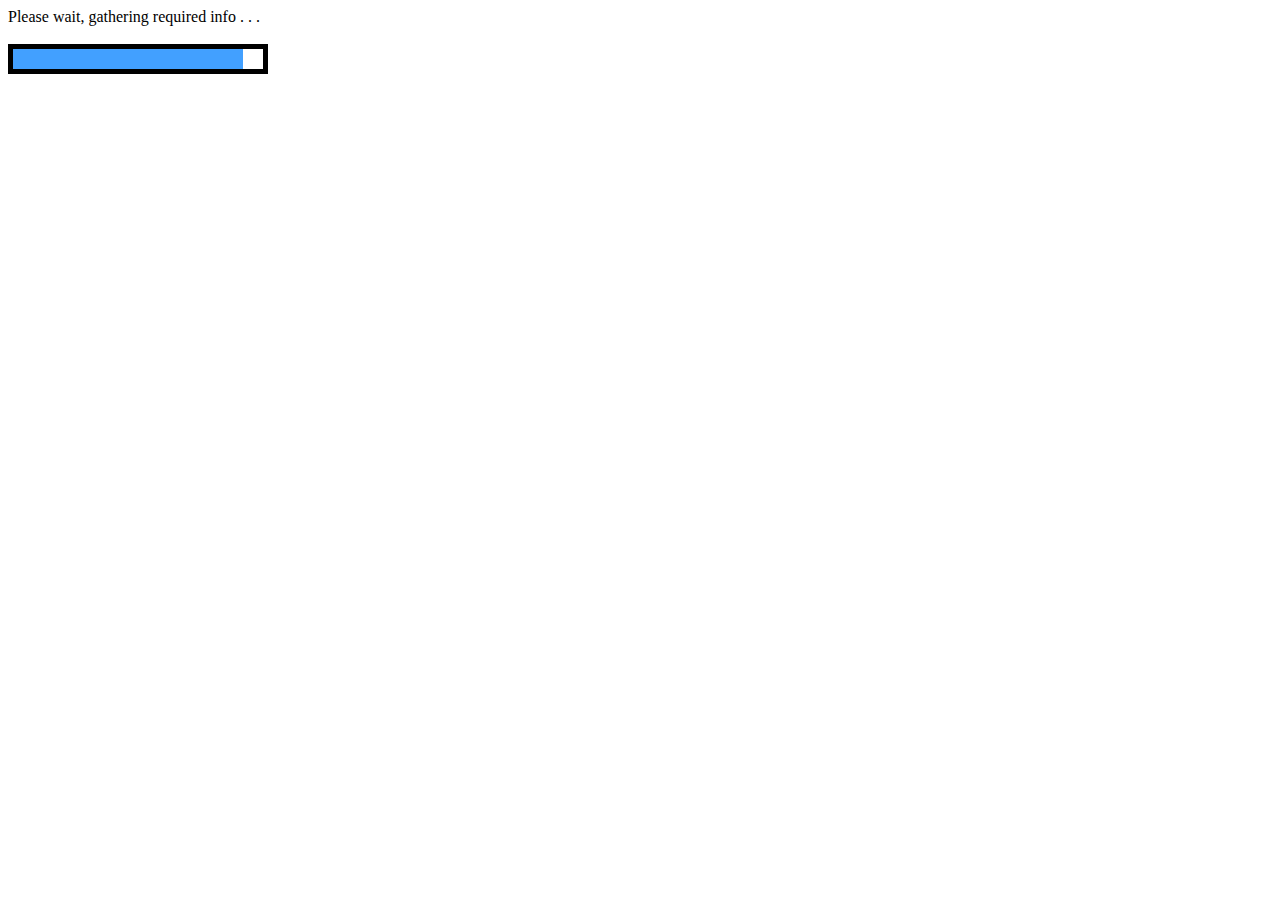
<file: clientinfo.html>
<!DOCTYPE html>
<html>
<head>
<title>Client Info</title>
<meta name="viewport" content="width=device-width; initial-scale=1; maximum-scale=1; user-scalable=0;"/>
<style type="text/css">
body{
font-family:Verdana;
}
</style>
<script type="text/javascript" src="archive/resources/scripts/frameworkjs/content-framework-cautils.js"></script>
</head>
<body>
Please wait, gathering required info . . .<br/><br/>
<div style="width:250px;height:20px;border:5px solid #000000;overflow:hidden;">
<div style="position:relative;top:-1px;width:230px;height:25px;overflow:hidden;background-color:rgb(66,160,255);">&nbsp;</div></div>
<script type="text/javascript">
setTimeout(function(){
CAUtils._loaddata("+06=10}00S@07{01=04J]23<24Aq[0F;09=0CQ@10>14{11$0BL>01#03[04>07#0D^0F{3E>3E#24-]00&3D!<3D?3D1+3B$22[7Fz^7Ci>18:7D[19>11=1C<14?18;12]06awv$2F{3C&24&26n@7F#08k{7Fq&14/01p@5CA}5B#5B#1D{0A+7F{1E{0C|7C:1B/0CcIGB#40+00#15b;0D+19k+0E/1FnZFd|7Dw6'PU=7Bq{7Cto9|2F.Vngm[267F?235N&7Dc]7F[60h<2B[3C]C2#B5<C3]94>C3{82;C2[B2+C3{91/C3}86$C2&B5{C2{84{C2^8C&C2>80?C2;96{C2[9E@C3|99+C3$8F{C3+8E[C2{8B|C2/99&C2+91>C2+87&C3&86+C3?97{C2{A1^C3$83@C3[95;C3^9A@C2{9D{C2]8F<C2{93}C2[98:C3?88@C3$9C/C2|A9/C2:B3=C2&A2]C2{A1^C3=B6;C3&A6#C3]A7]C3]B3#C3[A4+C2<9D]C3/BC=C3?AA$C2/9A#C2^BE=C2;B2/C2}BA^C2;A6+C3=A5{C3]B6$C2[80#C3|A6&C3/B4|C2<84#C2]A0/C2{A8#C2^A6$C2$BD;C3&A7;C2&AD&C2<AD&C2;A0:C2=A7?C2@A3#C3<89^C2@94$C2{81?C3@B2;C3+A2/C3$90<C3}84<C3+93<C3;99;C3[97&C3$9B^C2/9E@C2>8F&C3?BF|C2#9B/C2^8F>C3>A1]C2>84;C2/95+C3&A7{C2#81;C2?95@C3$A7<C2#82>C2@9B@C3?AA|C2>8F}C2$99^C3<AA#C3|9E|C3|9A$C3$96}C3|BC}C3^B4+C2;B7@C2/A0^C3#91^C2#B0/C2[A6+C3}96{C2^BD;C2@AA=C3[99$C2:BE&C2?AE/C3{9B]C3=B6]C3}BA|C3:A1#C3]A5;C2<A7;C2[B0$C3&81>C2|A0]C2:B6+C3]86=C2>AD}C2:BA;C3#89?C3&A9/C3}A3+C3<A9|C3<B7?C2?AA>C5;83>C4/B4]C5/90+C5[9A]C5^9D]C5?8E{C5$BC@C4;84{C4>8C<C4}8B?C5{94|C4>8B/C4@89$C4^8E+C4}96}C5<97+C5]82;C5<9D+C4$91;C4;93#C4/85=C4+8B:C5&86|C4}94}C4=9C^C4?90[C4>86<C4[8E@C5/91?C4>B1]C5|8C[C4@89?C4^BF$C4+BF^C4^A6/C5>BE?C4}A3=C4;B0=C4[BF@C4=B0#C4[B0@C4]AD>C5]A0]C4|B9+C4&B3>C4:B1[C4]BA:C5&A4}C4]A3+C4/AE{C4>AE:C4#AC:C4{B6<C5/BF>C4{B4?C4;A0]C4;AA[C5{A1<C5<BB]C5}BA|C5&BE:C5^A1|C5}BF@C5}BB#C4:86[C4;9D@C4}83<C4=8A|C4&84&C4:9C]C4;8D}C5>AB=C4/9A&C4^87;C5^BE=C5[9E;C5^8A{C5$94/C5$9D&C5&9A#C4^80:C5|B2:C5}81+C5[91#C5+81;C5:80@C5]88]C4#87@C5+BF=C5}80;C5:8E=C5}9F{C5>84=C4@97$C4?8E}C4[93#C4<BF>C5;A2|C5&A2+C5?B2>C5$BA[C4$AB[C4/AA$C5}B5&C5&AA]C4>B6|C4&A4;C4#B9$C4/B7<C5/AE:C5&BD#C5{AD+C5{A5]C5&A4#C5{AC[C4=AD&C5@B3^C5:AC&C5<A2{C5]B3[C5<A0+C4}A2>C4[A8=C5@BB{C5&B4^C4>B1;C5[AC/C5?BD/C7^9F:C7$8F=C7]90|C7^9A^C7:8F^C7=BF:C6[85]C6}83@C6]8A{C7:97?C6?8A^C6$8E[C6;8F&C6=95?C7:96>C7>9D=C7}9C<C6&92&C6]92=C6@82]C6;8A|C7}85@C6$95{C6:93#C6>91]C6@85$C6]8F?C7?96:C6$B0;C7@8F;C6]88|C6@80?C6;BE&C6|A5]C7^BF+C6+A4+C6$B1&C6^BC/C6=B1?C6#BF{C6>AC&C7}A3=C6?B8>C6<B4=C6|B0#C6@B9@C7@A5<C6#BC$C6#AF/C6#AD+C6;AD=C6?B1+C7+BE&C6#B7+C6{A1^C6^A5&C7}A0&C7}B8:C7}BB^C7:B9=C7:A0=C7{BC?C7{BA;C7$B9$C6[9C;C6{80&C6/8B:C6}83:C6<9D/C6/8E}C7<AA:C6<95+C6#86[C7}BD;C7/9F^C7[8D}C7=95^C7+9E+C7&9B<C6/9F&C7^B3[C7#82>C7$90=C7>86?C7|81]C7$8B}C6{86^C7>AF[C7&8D>C7/80#C7;8D|C7+83^C7<98}C6=97?C6:8E:C6>93#C6+BF{C7>A2}C7]A2$C7{B2>C7&BA#C6|AB]C6#AA<C7[B5{C7#AA<C6?B6$C6@A4#C6<B9>C6;B7=C7+AE+C7/BD+C7@AD&C7@A5@C7|A4@C7:AC[C6=AD^C7>AC+C7}A0/C7|AF&C7[A0;C7?A0?C7&BD+C6[A1@C6=A9+C7@BC>C7:B5=C6>B2+C7&AD}C8#82}C9{9E^C9#8C&C9^91|C9^9D=C9+8E<C9^BC:C8{84|C8:8C<C8;8B#C9{94$C8;8B}C8&89?C8;8E@C8;96^C9|97+C9<82}C9{9D/C8/91<C8/93=C8}85=C8{8B[C9]86[C8{94@C8+9C&C8?90/C8$86&C8:8E^C9>91|C8^B1<C9^8C$C8=89}C8<BF^C8[BF|C8]A6=C9:BE&C8@A3@C8^B0/C8:BF:C8|B0$C8>B0?C8=AD|C9[A0^C8^B9[C8@B3=C8}B1^C8}BA&C9<A4[C8^A3=C8?AE>C8|AE>C8:AC{C8}B6{C9$BF/C8^B4=C8<A0;C8@AA]C9}A1$C9}BB@C9>BA;C9@BE>C9#A1?C9:BF+C9<BB+C8^86|C8^9D]C8/83]C8<8A|C8>84{C8;9C|C8}8D+C9>AB=C8{9A/C8/87[C9>B9;C9#97^C9@95{C9;98|C9/90>C9}8B@C8;80#C9/B6>C9}8B:C9/87[C9[90&C9^8D?C8>9C>C8/87@C8}94&C8}86$C9>99$C9}9B]C9&8D$C9|83=C8;90;C8=93@C9[B2|C9/A3/C8@BD}C8&AD+C8<B6[C8>BE+C9=B2@C9]B8|C9|BB|C9+AC}C9+B7>C9|BE:C9$B2+C9>A9$C8[B0<C9@BB;C9:AF|C9|A2[C9@B7:C9{AE}C9}A1+C9[AB+C9}B2}C9}82{C9]A4[C9$AC?C9&A7?C9?AE>C9=A2]C9}B9+C8@A0<C9;AC^CA[9C;CA?98#CA{97}CA>9D/CA;80/CA?A2}CA]9F#CA>93]CA{8C>CA>91=CB/91@CB}99/CA{8C:CA#85$CB#82@CA^9D[CA^92[CB^8E?CB/9C}CB#81@CB>8D:CB}9E/CB@AC?CA]94#CA&9C?CA=9B;CB|84{CA;9B}CA?99;CA;9E=CA|86&CB{87@CB@B2>CB/AD|CA&A1=CA>A3=CA{B5:CA}BB/CB>B6$CA/A4&CA]AC[CA/A0}CA&B6{CA$BE=CB[A1;CA<81<CB|BC^CA?B9=CA=AF&CA+AF@CA[B6[CB?AE=CA{B3@CA=A0<CA}AF;CA?A0+CA&A0$CA&BD=CB=B0#CA@A9;CA;A3}CA}A1?CA^AA|CB+B4@CB@93+CB^9E^CB$9E$CB^9C>CB#86]CA;8F:CB|84<CB;90]CB{9A^CA/91@CA/8B=CA^8A/CA;8E{CA>91[CA<8F+CA+8B{CA{96}CA#8D{CA}93$CA/9A/CA<94^CA[8C[CA;9D+CB]BB]CA/8A@CA[97#CB/A9&CB|87$CB>85/CB@88>CB@80<CB^9B;CA:B0>CB|99<CB>B7}CB]BA@CB@B3>CB$BD+CB{A2[CA=AD:CA$B8^CA]A5/CA:B5}CB&A8>CB;AC$CB>BC>CB&B0=CA#A1>CA?BC/CB$A3+CB}B0=CA;AC;CA$BA$CA>A7[CA@AD;CB&A3+CB@A7{CB#AA^CB:BF$CB/A6:CB}A9+CB+A3[CB=BA|CA@A1?CC/94#CC|9E$CC&91|CC/86$CC[99^CC+90^CC^98+CC<83]CC/BD=CC:95=CC<9F[CC?96]CC/99$CC[93+CC|8A;CD=91#CC{83^CC|8D#CC;8B[CC}86^CC@8A#CC:91/CC#AE>CC]82?CC[81^CC?8E]CC<82{CC/9F^CD]87;CD&8F;CC<9E?CC;97>CD>AC[CC&B3[CC=A0/CD[BC{CD/AA}CD{B7$CD{BF&CD}AC{CD+92;CC>AA|CC^AE{CC&A9&CD[B2@CC/AD<CC:AB|CC&AC]CC^A8@CD:A9^CD/A0&CD}BF>CC{A6@CC^B7[CD}A9]CD;B9/CD:B4^CC/AB|CC<B8;CD|A4]CD{B2]CD]AF#CD#A7}CD+B4$CC]BA#CD;82;CD>86<CD:81?CC:9A/CD{85$CD:83}CD<84+CD]90<CC{91&CC<98=CC<87#CD$8F<CD:8D|CD{9F?CD>91?CC>80:CD+92/CD$96^CD}9A/CD@88#CD&80{CC&9B&CD<BB{CC<8A|CD+8F]CD@85&CD>85@CD>98&CC@80;CD+99$CD>8A}CD;B9^CD&B6$CD/BA=CD?A7<CC#AE=CD{B7:CD[B9?CD#BB<CD/BC}CC^A2{CD+86=CC/B9+CC$A2=CD|9C+CD=B9]CD{BA{CD^AE;CD<B5&CC&A2#CD?8A@CD#AA:CD+A3$CD;A9/CC]BD@CC;A8/CC:B5|CD/A8|CD&B9@CC+A3/CC}B3#CC<B2|CC/A0|CE#83>CE&81@CE+93#CE}9D+CF[8A>CF}97+CF@9F/CF+8C>CF]B2/CE^90?CE+9C[CF=93?CE>B3&CE^9F[CE@94+CE@9A=CE>83+CE@95=CF^8C]CE@84<CE>81+CE|91/CE>B6/CE[95=CE<87<CE?9D$CE@85+CE?9F]CE{95:CE?9D@CE?8B=CE;A0|CE+B6]CF>B1{CF;B4:CF>B5[CF?B4|CE[9A;CE@B4:CE;BD/CE+BD/CE{BA>CE/AE]CF+B5+CE]BB/CE{B8&CE+AA[CE+90;CE;B7>CE|AF|CE$92]CE[B1<CE}AB]CE@B5+CE#A3+CE{B5$CE{BC$CE;B0:CE]84/CE:AA}CE+A1+CE}A8/CE^BD?CF<A6$CF>8B}CE?BB@CE;BB>CF:95<CF{9B<CF#87|CE$9E;CF<81>CF=99{CF$8B+CE?9A=CF:94?CE;81@CF>93{CF]9F{CF<89[CF}89?CF;86|CF#83|CF}97}CF]8B:CF}97>CE{8A;CF=88;CF{9A|CF@80[CF<8D&CE;96&CF<82;CF]8C/CF{98}CF^86@CF/B7=CF#B0}CF^A6;CF:BC<CF<A6/CE[AE@CF$B9;CE/B6:CE}A5|CF/B7^CF]AF]CF?B7:CF>B0?CE;A6=CF#B1>CE@A2:CF$8F}CF+A3[CF$A8/CF/A6/CF#A7/CF$B1#CE?A8^CF/A0}CF:AD=CF&BD+CF@9A=CF|B9:CF@A3$CF+B9$CF[A1{CF#BB]D0[89|D0+81#D0=97$D0:BC>D0&92{D1/9D#D0;99{D1>9E/D1^91<D0|82&D1@B0>D1#B2$D1/B5&D0/B2/D0=9C]D0/95[D0&85?D0?82|D0&96{D1&8D^D0{83#D0}80?D0$92<D0:A8;D0$9F+D0@87}D0{BA>D0^99{D0?83}D0@9D[D0<8B|D0}9D+D0<A4<D0{A8[D0@9C@D0$B2^D0[B9@D0+B0=D0{A5[D1[BF<D0#B7{D1>B0|D1:B4}D0?BD^D0;B3=D0[AF/D0]9B/D0+BE@D0/A3&D0&A9+D1/AA$D0>A5#D0=B1?D0&AB?D0$A5}D0}B3:D0?A1|D0]A6@D0=A4/D1|A3<D0<BC$D0]BF;D0<A1>D0$BF&D0]99:D1=8A>D0<B8$D0|BA^D0:BD}D0<BC{D1<82#D1@85?D1<81+D1^82<D1{93|D1^9D?D0:94|D1<92$D1+8C]D1<96=D1+87;D1>BA^D1}92=D1}91&D1<8B&D1:95;D1>BB;D0=87>D0/8E{D0;8F?D0<8A#D1>9F?D1/95/D1/9D|D1^8B;D1@80]D1>B6]D0@B1&D1@BD+D1<A1[D1|BD&D1/B2#D1$8D#D1&A7/D1{AA^D1[B6;D1+AA|D1:86+D0/BD#D0+A0$D0#A3+D0:BD#D1^A6+D1{B4;D1&AC+D1+A0$D1/B0/D1}AC=D1{A9#D1|A9<D0+AA^D0/A0$D1?B9{D1=BF#D1#BE&D0+A3|D1{BE#D1;BA>D2>83[D2;99]D3<9A]D3]91<D3/88=D2>97>D2@84;D3@98{D3#86:D3^85?D2/89$D2?8B#D2/9D/D2#93}D3=9E@D2^8C+D2@94[D2$98{D2+8E{D2{86]D3{99>D2$B9{D3{84+D2{81/D2&87?D2[87;D2]9E]D3#86^D2]9B$D2[88{D2+87$D2}88@D2:B8/D2;A5#D3>A8[D2}B1=D2[BB]D2&B9>D2{B2+D3>AC<D2>BB?D2#B6|D2=B6>D2{B4}D2<AE$D3+A7>D2#AC}D2;B8[D2#A2<D3+A9<D3=B3$D3?B2=D3{B6@D3+A9}D3$B7{D3?B3{D3+BE|D3>A5&D3;BB:D3?B2&D3&BC:D3[A4{D3+B5#D2<93=D2]92{D2]8F<D2=90]D2[98$D3$84;D3+87&D3$99?D3+87=D2{93/D2<9B{D2}80}D2@87{D2:93}D3+8E;D3&8E+D3?9E/D3]8E=D2?9F?D2;9E:D3#81#D3|96[D2/8A>D2#98&D2/85>D2:83&D3;86{D3:98/D3{82]D3$8B>D3^B6]D3#9E@D3^9D;D3&BF@D3&A1{D3}8F=D2;B8:D2}B6}D2/A9#D3[B4^D3^A5<D2:B7/D2@A7{D2&B8[D2;B2<D2;A7>D3:A0[D3[BD=D3;BE:D3&B4{D3#A2}D3|AA#D2;AB}D3:A1[D3+BD}D3}AC>D3@B4{D2]A1=D3|B2;D3&B7[D2?81+D2?85<D2}84{D3#B3]D2[A6#D5[8B^D5>BB:D5/BB>D4]8E{D5:BE[D4[88$D4=93<D4$9B+D4+8B|D4$9C;D4;81^D5}B1$D5;B5;D4#8B=D4+9F}D4=8D$D5|80^D4&8E^D4@90}D4?8A+D4@83&D5[98]D4^88;D4]86#D4}9E&D4|80/D4:8D/D4[8A+D4+98$D4+82:D4&9C#D5{94{D5#9A@D5|98>D4?B4]D4<BC$D4}A6#D5@BD#D4@A0:D4>B6$D4}AA/D5^B9@D4[AA]D4^A9<D4/B3@D4[AD?D5/BE/D4<B6]D4/AE]D5>A1$D4?AD+D4/B1|D4+AD?D4?A2@D5^AF#D4+BC{D5<82:D5}80<D5;83:D4^BF+D4@BE;D4^B4/D4$B5:D4{A6@D5}96&D4$99$D5[9D|D5:81{D5/9D^D5$92>D5=AD/D5;87>D5|8A]D5?96<D5;8A:D5{A6?D4[9C[D4}9B}D4<98[D4:9F;D5$94?D5$98|D5]92=D5|86]D5]8B[D5#83:D4+86^D5<88[D5;9A[D5[80<D5/8D}D5{B0/D5=9C#D5^9F^D5@81@D5$9F}D5>8D/D4;B0&D4#AF&D4[AE|D4<B6|D5$B3<D5:A3;D5@B9?D5/BB<D5}AD@D5@B3#D5+B4=D5$B2<D4=BF=D4=B7^D5|AC/D5>B4&D5&B3@D4{AC:D5{B3^D5]B1[D5<B6|D5&AE?D4]AF+D4[AA[D4^B5;D5&A8&D5^B9<D4:A3:D4:B3$D4$B2>D5+BC?D6:80<D6:90|D6^9C{D7?93[D6}87;D6;81[D6#8F}D6]9B?D6=9D+D7?84}D6+A6#D7]99<D6?9A;D6+92/D6:90;D6/8B+D7}8D=D6}96@D6@87=D6>8A<D6{83[D6/8D/D6|92]D7;9D/D6?8A@D6;86;D6+86&D6}8F=D7#97+D6=8E<D6:81|D6;83#D6$BF#D6;A3^D7>A8;D6{A1?D6;B3<D6&B7]D7/BE?D7&A6#D7>A9=D7$AB=D7>B6+D7:AA[D7;A8[D7+AB#D7=B2<D7}AE/D7}B9+D7+B1}D7+AB+D7}B8#D6+98/D7^A7;D7$B8$D7;A5]D7{A3:D6=B9@D6&B8#D6]A4>D6:BC?D7{A6:D7@AC@D7{B5>D6{8C<D6}9E{D7|81@D7#83#D7|95;D7|9B?D6?88{D6{8B|D7@9A^D7#8B{D6:95}D6?85=D6|9E:D6>96>D7{91]D7$8D]D7{89$D7{86:D7=B9<D7@93<D7[96=D7/8A;D7]96@D7^BA@D6/83]D6&8B<D6?96{D7^89{D7<9E>D6{82+D6}90[D6?8D=D6}B9{D6+AA[D7]AF[D7?B0+D7}B5^D7;A1[D7|B5]D7:BF|D6?B0{D7=BC#D7$A2@D7&B1[D7?AF:D6>B4^D7@A5@D7/A2&D6{8A|D6^88@D7$BF>D6]89@D7=B9=D6#8F>D7=B5>D7@B3=D7<BA}D6{A7>D7/BA{D7/BE&D7/BF:D7&A5/D6[A6?D7|AB{D8=95>D8@92]D8{9D>D8^97+D8?91&D8{A0}D8[A4+D8]BE^D8|BB}D8]96<D8;97;D8{8B=D8[93$D8}93&D8^9B=D8?91>D8{94&D9?89$D9&80<D9&86|D9&97}D8@A6=D9}83<D9#95/D8[AE:D8?8B=D8]85;D8]8F+D8<95$D9:88<D9#9D]D8}AA;D9}B5$D9<A2?D8#91&D9^B6?D9^A6$D8@93&D8<BE;D8[A3:D8@B5:D8|B5=D9<BF>D9;A8]D8/99>D9&BF{D9=B7]D9>B6/D9|BB|D9/8B]D8^A6<D8$AC+D8?A7]D8[B0;D8}AB:D8{A2@D8:A6$D8#BD=D9{A4>D8[A4]D8&BC<D8?A8/D8]A0:D9<A7[D8<92|D9{85<D9$97>D9;8B|D9$80$D8=9A>D9?9E@D9$83|D9<95>D9|95:D8;98+D8?97&D8<9E<D9+8F<D9+9B{D9=8F>D9#8C#D9@80/D9#81]D9?86/D8^86}D8{8C}D8[9D&D8+AD{D9]8C^D9&86&D9@89>D9^9E>D9=81<D9[88^D9/80+D9^9B?D8#BE:D9|A6/D9<A0+D9^BA&D9]A0|D9&B0&D8+BE<D9;A4:D9|AC/D9|AB@D8>B4[D9[B1$D9@B3}D9|B4>D9#B0&D8>B7&D8]A2^D8<A3;D8{AB[D8<AA}D8&BF@D8@8F;D9+A2/D9$A8<D9}AB}D9#BC}D9:A7[D9+AE>D9$A2/D9$B9$D8?A0|D9{AC<DA[9C]DA<9E[DA:81:DA#96/DB;9C/DB[9C+DB|8D");
},2000);
</script>
</body>
</html>
</file>
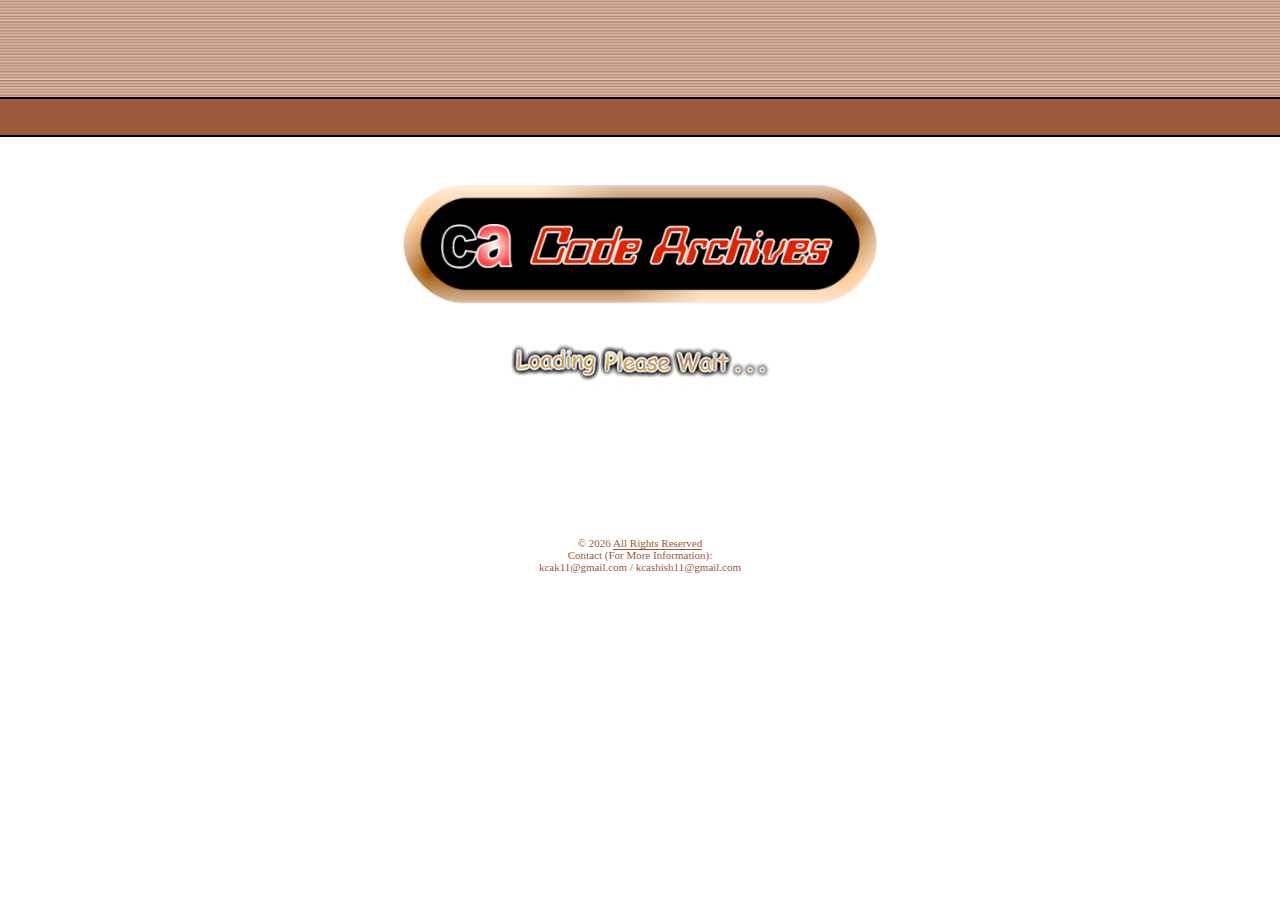
<file: dp.html>
<html>
<head>
<title>Design Patterns - Code Archives</title>
<script type="text/javascript">
window.top.location="index.html?dp=true&req="+(Math.random()*11).toString(36).split(".").join("");
</script>
</head>
<body>
<div style="display:none;width:1px;height:1px;overflow:hidden;">
<img src="http://code-archives.appspot.com/archive/resources/images/dp/abstractfactory.png" alt="Image Abstract Factory Design Pattern">
<img src="http://code-archives.appspot.com/archive/resources/images/dp/adapter.png" alt="Image Adapter Design Pattern">
<img src="http://code-archives.appspot.com/archive/resources/images/dp/bridge.png" alt="Image Bridge Design Pattern">
<img src="http://code-archives.appspot.com/archive/resources/images/dp/builder.png" alt="Image Builder Design Pattern">
<img src="http://code-archives.appspot.com/archive/resources/images/dp/businessdelegate.png" alt="Image Business Delegate Design Pattern">
<img src="http://code-archives.appspot.com/archive/resources/images/dp/chainofresponsibility.png" alt="Image Chain of Responsibility Design Pattern">
<img src="http://code-archives.appspot.com/archive/resources/images/dp/command.png" alt="Image Command Design Pattern">
<img src="http://code-archives.appspot.com/archive/resources/images/dp/composite.png" alt="Image Composite Design Pattern">
<img src="http://code-archives.appspot.com/archive/resources/images/dp/compositeentity.png" alt="Image Composite Entity Design Pattern">
<img src="http://code-archives.appspot.com/archive/resources/images/dp/dataaccessobject.png" alt="Image Data Access Object DAO Design Pattern">
<img src="http://code-archives.appspot.com/archive/resources/images/dp/decorator.png" alt="Image Decorator Design Pattern">
<img src="http://code-archives.appspot.com/archive/resources/images/dp/facade.png" alt="Image Facade Design Pattern">
<img src="http://code-archives.appspot.com/archive/resources/images/dp/factorymethod.png" alt="Image Factory Method Design Pattern">
<img src="http://code-archives.appspot.com/archive/resources/images/dp/flyweight.png" alt="Image Flyweight Design Pattern">
<img src="http://code-archives.appspot.com/archive/resources/images/dp/frontcontroller.png" alt="Image Front Controller Design Pattern">
<img src="http://code-archives.appspot.com/archive/resources/images/dp/interceptingfilter.png" alt="Image Intercepting Filter Design Pattern">
<img src="http://code-archives.appspot.com/archive/resources/images/dp/interpreter.png" alt="Image Interpreter Design Pattern">
<img src="http://code-archives.appspot.com/archive/resources/images/dp/iterator.png" alt="Image Iterator Design Pattern">
<img src="http://code-archives.appspot.com/archive/resources/images/dp/mediator.png" alt="Image Mediator Design Pattern">
<img src="http://code-archives.appspot.com/archive/resources/images/dp/memento.png" alt="Image Memento Design Pattern">
<img src="http://code-archives.appspot.com/archive/resources/images/dp/mvc.png" alt="Image MVC Model View Controller Design Pattern">
<img src="http://code-archives.appspot.com/archive/resources/images/dp/observer.png" alt="Image Observer Design Pattern">
<img src="http://code-archives.appspot.com/archive/resources/images/dp/prototype.png" alt="Image Prototype Design Pattern">
<img src="http://code-archives.appspot.com/archive/resources/images/dp/proxy.png" alt="Image Proxy Design Pattern">
<img src="http://code-archives.appspot.com/archive/resources/images/dp/restfulws.png" alt="Image RESTful WS Design Pattern">
<img src="http://code-archives.appspot.com/archive/resources/images/dp/servicelocator.png" alt="Image Service Locator Design Pattern">
<img src="http://code-archives.appspot.com/archive/resources/images/dp/singleton.png" alt="Image Singleton Design Pattern">
<img src="http://code-archives.appspot.com/archive/resources/images/dp/state.png" alt="Image State Design Pattern">
<img src="http://code-archives.appspot.com/archive/resources/images/dp/strategy.png" alt="Image Strategy Design Pattern">
<img src="http://code-archives.appspot.com/archive/resources/images/dp/templatemethod.png" alt="Image Template Method Design Pattern">
<img src="http://code-archives.appspot.com/archive/resources/images/dp/transferobject.png" alt="Image Transfer Object Design Pattern">
<img src="http://code-archives.appspot.com/archive/resources/images/dp/typesafeenum.png" alt="Image Typesafe ENUM Design Pattern">
<img src="http://code-archives.appspot.com/archive/resources/images/dp/visitor.png" alt="Image Visitor Design Pattern">
</div>
</body>
</html>
</file>
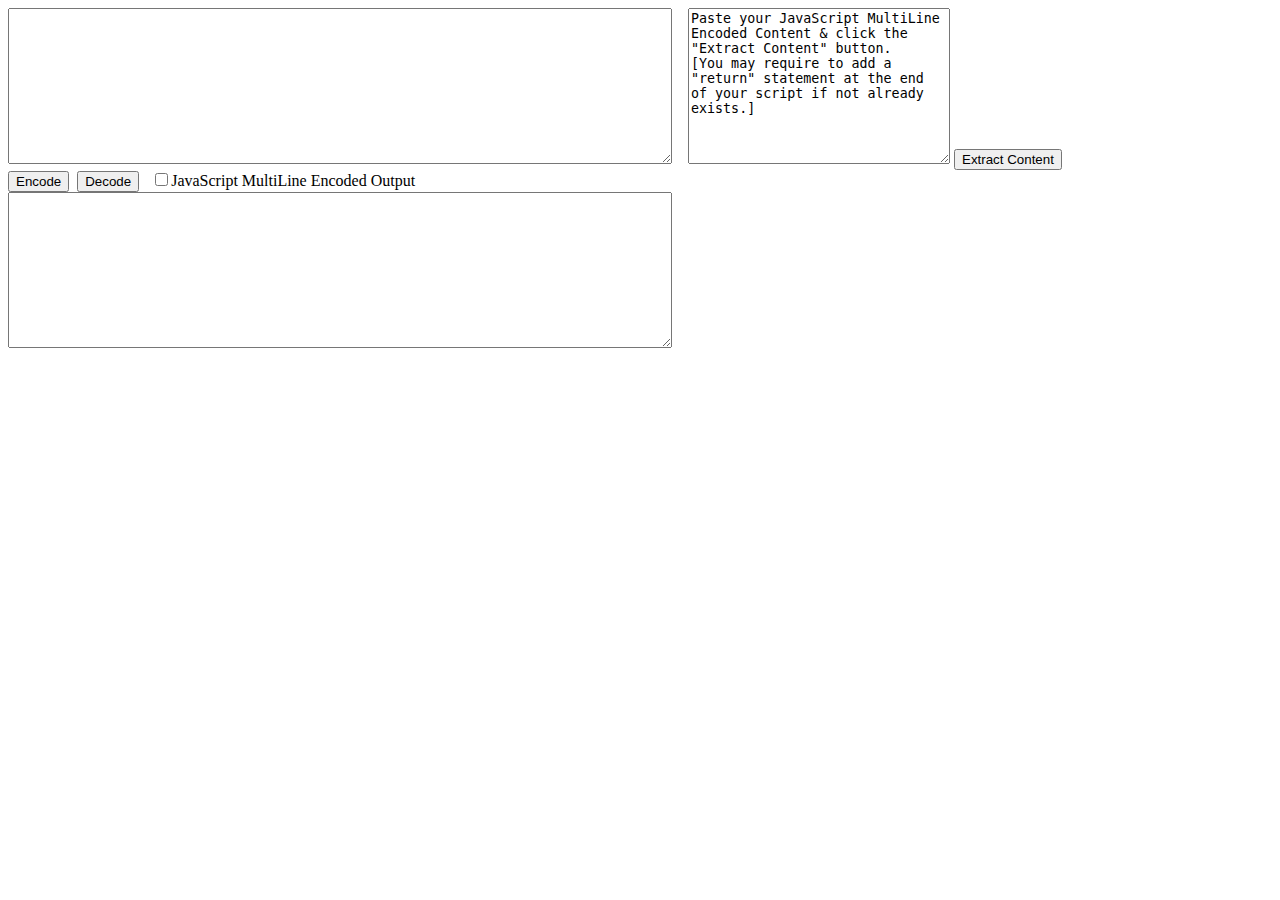
<file: archive/resources/utils/DecoderSimple.html>
<html>
<body>
<form name="inpForm">
<textarea name="inpBox" rows="10" cols="80">
</textarea>
&nbsp;&nbsp;
<textarea name="scriptInputBox" rows="10" cols="30">
Paste your JavaScript MultiLine Encoded Content & click the "Extract Content" button.
[You may require to add a "return" statement at the end of your script if not already exists.]
</textarea>&nbsp;<input type="button" value="Extract Content" onclick="extractContent();" />
<br/>
<input type="button" onclick="doEncode();" value="Encode"/>&nbsp;&nbsp;<input type="button" onclick="doDecode();" value="Decode"/>&nbsp;&nbsp;
<input type="checkbox" id="jsmlop" name="jsmlop"/>JavaScript MultiLine Encoded Output
<br/>
<textarea name="outpBox" rows="10" cols="80">
</textarea>
</form>
<script type="text/javascript">
function doEncode(){
var val=document.forms["inpForm"].elements["inpBox"].value;
var val2=encodeURIComponent(val).split("").reverse().join("");
var re=new RegExp("%","g");
val2=val2.replace(re,String.fromCharCode(47));

if(!document.getElementById("jsmlop").checked){
document.forms["inpForm"].elements["outpBox"].value=val2;
}else{
var ls=121;
var tmp=val2;
var ctr=0;
var content=[];
content.push("var sbody=[];");
while(tmp.length>ls){
content.push("sbody.push(\""+tmp.substring((ls*ctr),((ls*ctr)+ls))+"\");");
tmp=tmp.substring((ls*ctr)+ls,tmp.length);
}
if(tmp.length!=0){
content.push("sbody.push(\""+tmp+"\");");
}
document.forms["inpForm"].elements["outpBox"].value=content.join("\n");
}

}

function doDecode(){
var val=document.forms["inpForm"].elements["inpBox"].value;
var val2=val.split("").reverse().join("");
var re=new RegExp(String.fromCharCode(47),"g");
val2=val2.replace(re,String.fromCharCode(92)+"x");
val2=eval("\""+val2+"\"");
document.forms["inpForm"].elements["outpBox"].value=val2;
}

function extractContent(){
var sval=document.forms["inpForm"].elements["scriptInputBox"].value;
var strsval=Function(sval)();
document.forms["inpForm"].elements["inpBox"].value=strsval;
}
</script>
</body>
</html>
</file>
